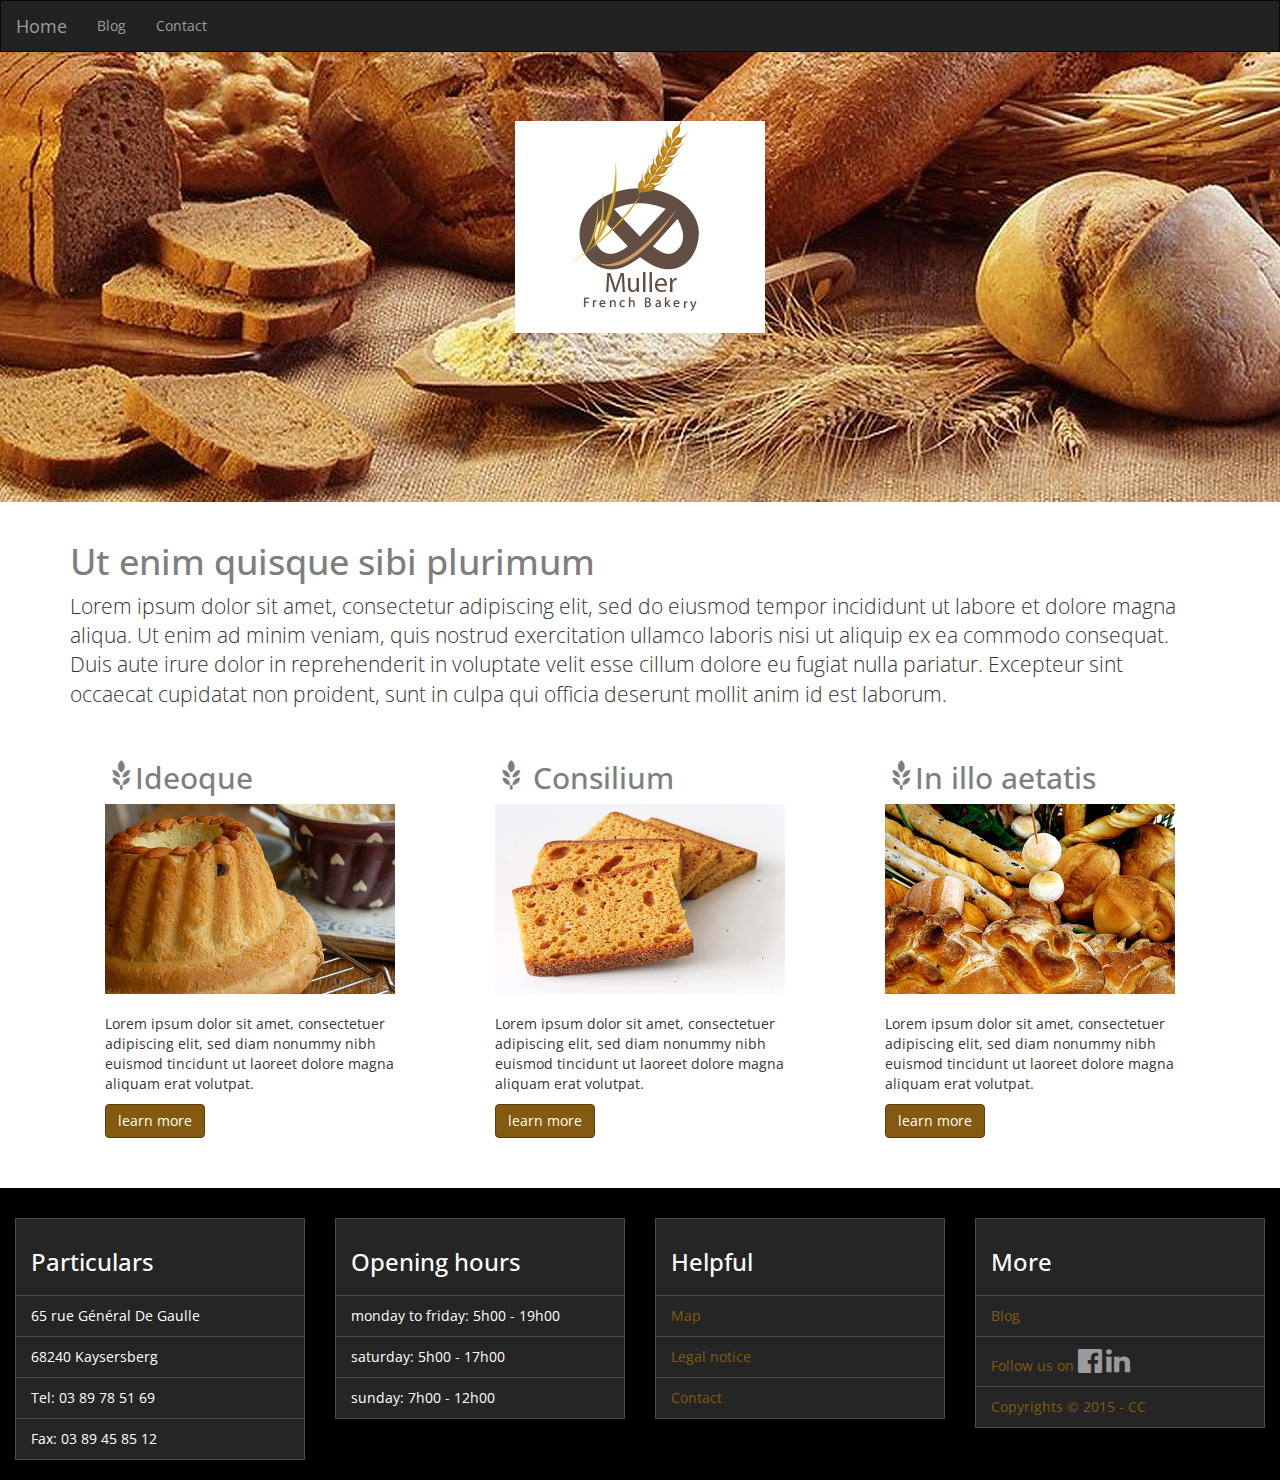
<file: index.html>
<!DOCTYPE html>
<html lang="en">

<head>
    <meta charset="utf-8">
    <meta http-equiv="X-UA-Compatible" content="IE=edge">
    <meta name="viewport" content="width=device-width, initial-scale=1">
    <title>Backery template</title>
    <link href='http://fonts.googleapis.com/css?family=Open+Sans' rel='stylesheet' type='text/css'>
    <link rel="stylesheet" href="https://maxcdn.bootstrapcdn.com/font-awesome/4.3.0/css/font-awesome.min.css">
    <script src="https://ajax.googleapis.com/ajax/libs/jquery/1.11.2/jquery.min.js"></script>
    <!-- Latest compiled and minified CSS -->
    <link rel="stylesheet" href="https://maxcdn.bootstrapcdn.com/bootstrap/3.3.2/css/bootstrap.min.css">
    <!-- Latest compiled and minified JavaScript -->
    <script src="https://maxcdn.bootstrapcdn.com/bootstrap/3.3.2/js/bootstrap.min.js"></script>
        <link rel="stylesheet" type="text/css" href="css/styles.min.css">

</head>


<body>
    <!--header-->
    <header>

        <nav class="navbar navbar-inverse">
            <div class="container-fluid">
                <!-- Brand and toggle get grouped for better mobile display -->
                <div class="navbar-header">
                    <button type="button" class="navbar-toggle collapsed" data-toggle="collapse" data-target="#bs-example-navbar-collapse-1">
                        <span class="sr-only">Toggle navigation</span>
                        <span class="icon-bar"></span>
                        <span class="icon-bar"></span>
                        <span class="icon-bar"></span>
                    </button>
                    <a class="navbar-brand" href="#">Home</a>
                </div>

                <!-- Collect the nav links, forms, and other content for toggling -->
                <div class="collapse navbar-collapse" id="bs-example-navbar-collapse-1">
                    <ul class="nav navbar-nav">
                        <li><a href="blog.html">Blog</a>
                        </li>
                        <li><a href="contact.html">Contact</a>
                        </li>

                    </ul>
                </div>
                <!-- /.navbar-collapse -->
            </div>
            <!-- /.container-fluid -->
        </nav>
    </header>
    <!--contenu-->
    <!--bannière-->
    <div class="cover">

        <div id="logo">
            <img src="chezjacquie/logo-boulangerie.png" alt="google">
        </div>
    </div>
    <!--section-->
    <section>
        <!--container-->
        <div class="container">
            <div class="row">
                <div class="col-xs-12">
                    <br />
                    <h1>Ut enim quisque sibi plurimum</h1>

                    <p class="lead">Lorem ipsum dolor sit amet, consectetur adipiscing elit, sed do eiusmod tempor incididunt ut labore et dolore magna aliqua. Ut enim ad minim veniam, quis nostrud exercitation ullamco laboris nisi ut aliquip ex ea commodo consequat. Duis aute irure dolor in reprehenderit in voluptate velit esse cillum dolore eu fugiat nulla pariatur. Excepteur sint occaecat cupidatat non proident, sunt in culpa qui officia deserunt mollit anim id est laborum.</p>

                </div>
            </div>
            <div class="row">
                <!--article-->
                <div class="col-xs-12 col-md-4">
                    <div class="box">
                        <h2> <span class="glyphicon glyphicon-grain" aria-hidden="true"></span>Ideoque</h2>
                        <img src="image/Kouglof.jpg" class="img-responsive" width="300px" alt="Responsive image">
                        <p>Lorem ipsum dolor sit amet, consectetuer adipiscing elit, sed diam nonummy nibh euismod tincidunt ut laoreet dolore magna aliquam erat volutpat.</p>
                        <p><a class="btn btn-primary btn-md" href="#" role="button">learn more</a>
                        </p>
                    </div>
                </div>
                <!--article-->
                <div class="col-xs-12 col-md-4">
                    <div class="box">
                        <h2><span class="glyphicon glyphicon-grain" aria-hidden="true"></span>
 Consilium</h2>
                        <img src="image/spicebread.jpg" class="img-responsive" width="300px" alt="Responsive image">
                        <p>Lorem ipsum dolor sit amet, consectetuer adipiscing elit, sed diam nonummy nibh euismod tincidunt ut laoreet dolore magna aliquam erat volutpat.</p>
                        <p><a class="btn btn-primary btn-md" href="#" role="button">learn more</a>
                        </p>
                    </div>
                </div>
                <!--article-->
                <div class="col-xs-12 col-md-4">
                    <div class="box">
                        <h2><span class="glyphicon glyphicon-grain" aria-hidden="true"></span>In illo aetatis </h2>
                        
                        <img src="image/vienoiserie.jpg" class="img-responsive" width="300px" alt="Responsive image">
                        <p>Lorem ipsum dolor sit amet, consectetuer adipiscing elit, sed diam nonummy nibh euismod tincidunt ut laoreet dolore magna aliquam erat volutpat.</p>
                        <p><a class="btn btn-primary btn-md" href="#" role="button">learn more</a>
                        </p>
                    </div>
                </div>
            </div>

            <!--informations-->

            <!--./row-->
        </div>
        <!-- ./container     -->
    </section>
    <!--fin section-->
    <!--footer-->
    <footer>
        <div class="container-fluid">

            <div class="row">
                <div class="col-xs-12 col-md-3">
                    <ul class="list-group">
                        <li class="list-group-item">
                            <h3>Particulars</h3>
                        </li>
                        <li class="list-group-item">65 rue Général De Gaulle</li>
                        <li class="list-group-item">68240 Kaysersberg</li>
                        <li class="list-group-item">Tel: 03 89 78 51 69</li>
                        <li class="list-group-item">Fax: 03 89 45 85 12</li>
                    </ul>
                </div>
                <!--informations-->
                <div class="col-xs-12 col-md-3">
                    <ul class="list-group">
                        <li class="list-group-item">
                            <h3>Opening hours</h3>
                        </li>
                        <li class="list-group-item">monday to friday: 5h00 - 19h00</li>
                        <li class="list-group-item">saturday: 5h00 - 17h00</li>
                        <li class="list-group-item">sunday: 7h00 - 12h00</li>
                    </ul>
                </div>

                <!--informations-->
                <div class="col-xs-12 col-md-3">
                    <ul class="list-group">
                        <li class="list-group-item">
                            <h3>Helpful</h3>
                        </li>
                        <li class="list-group-item"><a href="#">Map</a>
                        </li>
                        <li class="list-group-item"><a href="#">Legal notice</a>
                        </li>
                        <li class="list-group-item"><a href="#"> Contact</a>
                        </li>
                    </ul>
                </div>

                <!-- menu-->
                <div class="col-xs-12 col-md-3">
                    <ul class="list-group">
                        <li class="list-group-item">
                            <h3>More</h3>
                        </li>
                        <li class="list-group-item"> <a href="#">Blog</a>
                        </li>
                        <li class="list-group-item"><a href="#">Follow us on <i class="fa fa-facebook-official fa-2x"></i> <i class="fa fa-linkedin fa-2x"></i></a>
                        </li>
                        <li class="list-group-item"> <a href="#">Copyrights © 2015 - CC</a>

                        </li>
                    </ul>
                </div>
            </div>



        </div>
    </footer>
<!--fin footer-->
</body>

</html>


<script>
  (function(i,s,o,g,r,a,m){i['GoogleAnalyticsObject']=r;i[r]=i[r]||function(){
  (i[r].q=i[r].q||[]).push(arguments)},i[r].l=1*new Date();a=s.createElement(o),
  m=s.getElementsByTagName(o)[0];a.async=1;a.src=g;m.parentNode.insertBefore(a,m)
  })(window,document,'script','//www.google-analytics.com/analytics.js','ga');

  ga('create', 'UA-60729908-1', 'auto');
  ga('send', 'pageview');

</script>
</file>
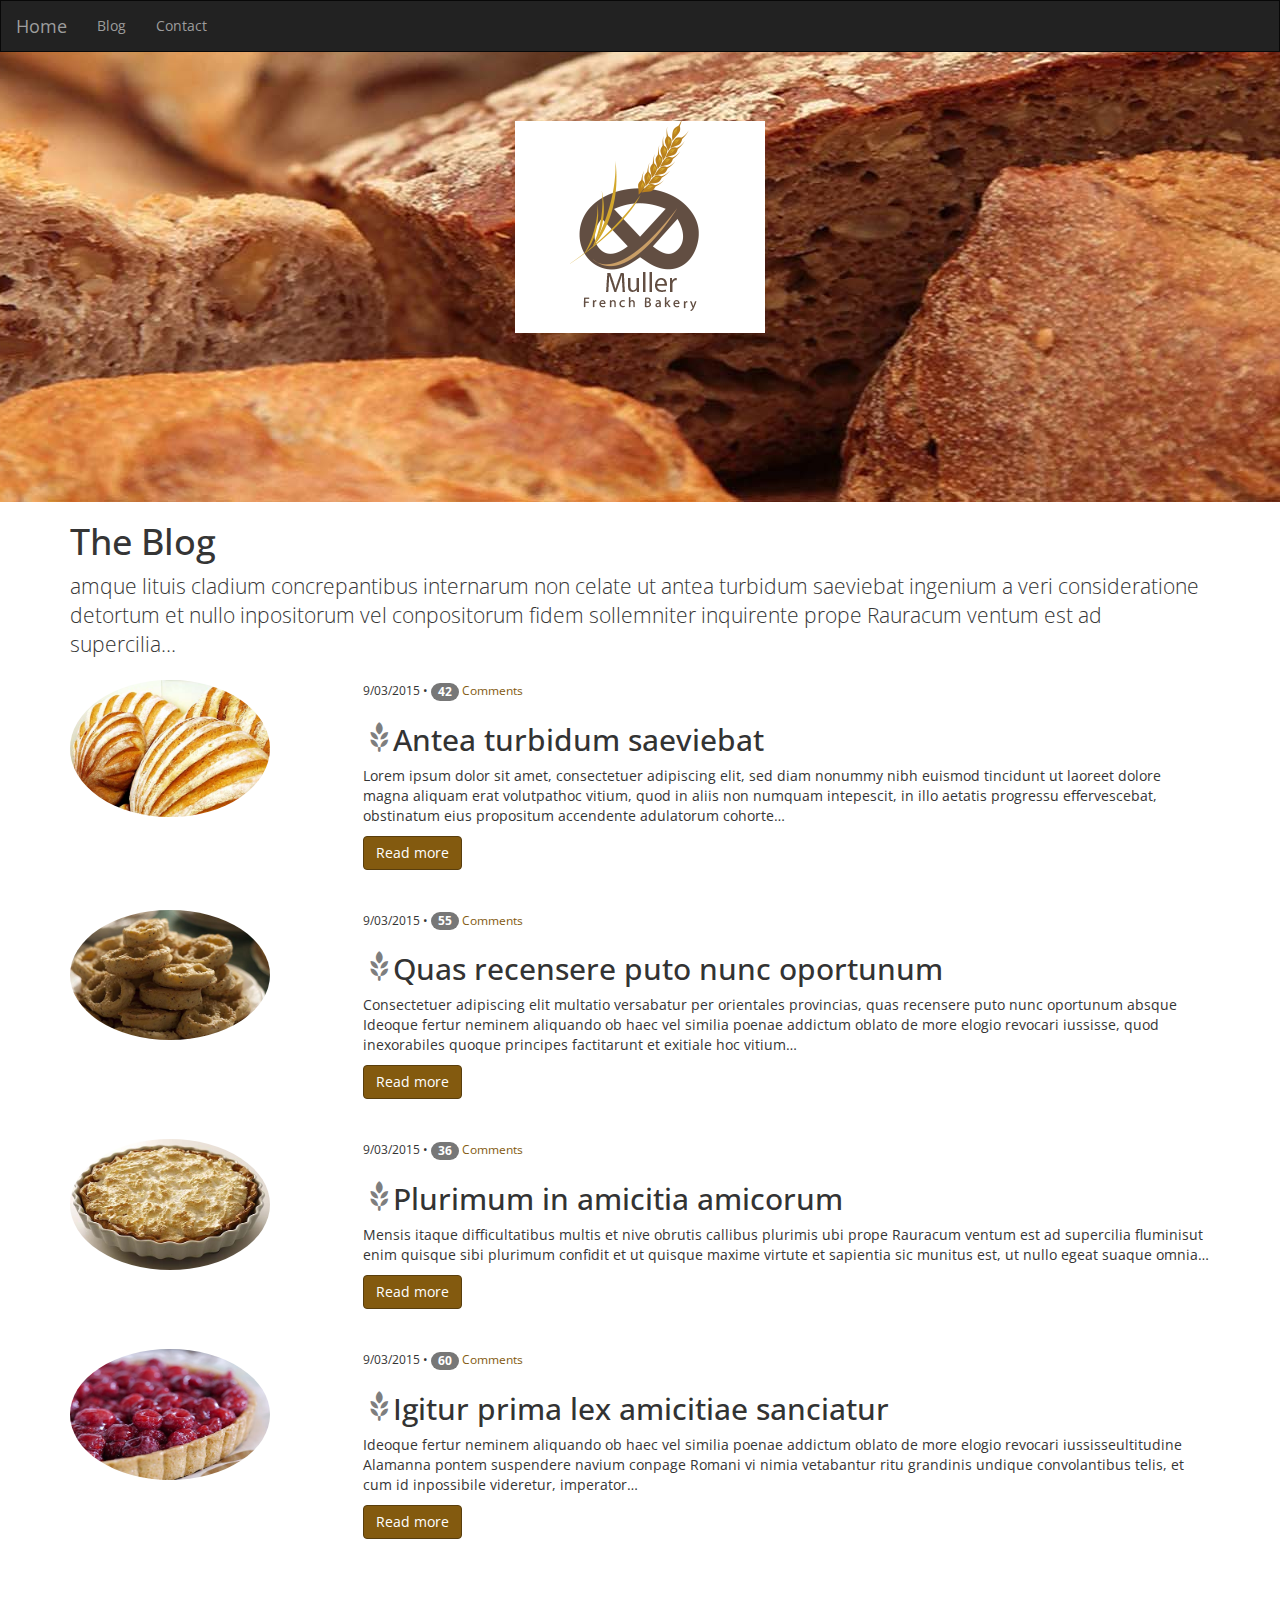
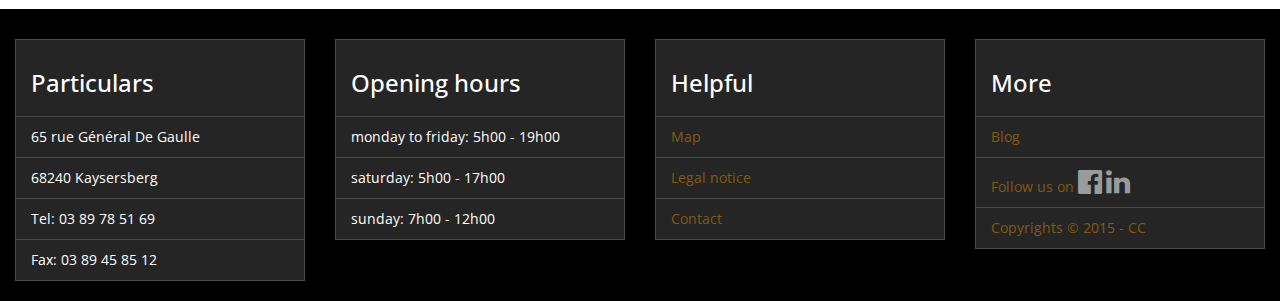
<file: blog.html>
<!DOCTYPE html>
<html lang="fr">

<head>
    <meta charset="utf-8">
    <meta http-equiv="X-UA-Compatible" content="IE=edge">
    <meta name="viewport" content="width=device-width, initial-scale=1">
    <title>bakery template</title>
    <link href='http://fonts.googleapis.com/css?family=Open+Sans' rel='stylesheet' type='text/css'>
    <link rel="stylesheet" href="https://maxcdn.bootstrapcdn.com/font-awesome/4.3.0/css/font-awesome.min.css">
    <script src="https://ajax.googleapis.com/ajax/libs/jquery/1.11.2/jquery.min.js"></script>
    <!-- Latest compiled and minified CSS -->
    <link rel="stylesheet" href="https://maxcdn.bootstrapcdn.com/bootstrap/3.3.2/css/bootstrap.min.css">
    <link rel="stylesheet" type="text/css" href="css/styles.min.css">
    <!-- Latest compiled and minified JavaScript -->
    <script src="https://maxcdn.bootstrapcdn.com/bootstrap/3.3.2/js/bootstrap.min.js"></script>

</head>


<body>
    <!--header-->
    <header>
        <nav class="navbar navbar-inverse">
            <div class="container-fluid">
                <!-- Brand and toggle get grouped for better mobile display -->
                <div class="navbar-header">
                    <button type="button" class="navbar-toggle collapsed" data-toggle="collapse" data-target="#bs-example-navbar-collapse-1">
                        <span class="sr-only">Toggle navigation</span>
                        <span class="icon-bar"></span>
                        <span class="icon-bar"></span>
                        <span class="icon-bar"></span>
                    </button>
                    <a class="navbar-brand" href="index.html">Home</a>
                </div>

                <!-- Collect the nav links, forms, and other content for toggling -->
                <div class="collapse navbar-collapse" id="bs-example-navbar-collapse-1">
                    <ul class="nav navbar-nav">
                        <li><a href="blog.html">Blog</a>
                        </li>
                        <li><a href="contact.html">Contact</a>
                        </li>

                    </ul>
                </div>
                <!-- /.navbar-collapse -->
            </div>
            <!-- /.container-fluid -->
        </nav>

    </header>
    <!--couverture-->
    <div class="coverBlog">

        <div id="logo">
            <img src="chezjacquie/logo-boulangerie.png" alt="amque lituis cladium">
        </div>
    </div>
    <!--section-->
    <section class="container">

        <h1>The Blog</h1>
        <p class="lead">amque lituis cladium concrepantibus internarum non celate ut antea turbidum saeviebat ingenium a veri consideratione detortum et nullo inpositorum vel conpositorum fidem sollemniter inquirente prope Rauracum ventum est ad supercilia…</p>
        <!-- article-->
        <div class="marginBottom row">
            <div class="col-xs-12 col-md-3">
                <img src="image/bread2.jpg" alt="google" width="200px" height="150px" class="img-responsive img-circle">
            </div>
            <div class="col-xs-12 col-md-9">
                <small>9/03/2015 • <a href="#"><span class="badge">42</span> Comments </a></small>
                <h2><span class="glyphicon glyphicon-grain" aria-hidden="true"></span>Antea turbidum saeviebat</h2>

                <p>Lorem ipsum dolor sit amet, consectetuer adipiscing elit, sed diam nonummy nibh euismod tincidunt ut laoreet dolore magna aliquam erat volutpathoc vitium, quod in aliis non numquam intepescit, in illo aetatis progressu effervescebat, obstinatum eius propositum accendente adulatorum cohorte…</p>

                <a class="btn btn-primary btn-md" href="#" role="button">Read more</a>
            </div>
        </div>
        <!-- ./article-->
        <!-- article-->
        <div class="marginBottom row">
            <div class="col-xs-12 col-md-3">
                <img src="image/biscuit.jpg" alt="google" width="200px" height="150px" class="img-responsive img-circle">
            </div>
            <div class="col-xs-12 col-md-9">
                 <small>9/03/2015 • <a href="#"><span class="badge">55</span> Comments </a></small>
                <h2><span class="glyphicon glyphicon-grain" aria-hidden="true"></span>Quas recensere puto nunc oportunum</h2>

                <p>Consectetuer adipiscing elit multatio versabatur per orientales provincias, quas recensere puto nunc oportunum absque Ideoque fertur neminem aliquando ob haec vel similia poenae addictum oblato de more elogio revocari iussisse, quod inexorabiles quoque principes factitarunt et exitiale hoc vitium…</p>

                <a class="btn btn-primary btn-md" href="#" role="button">Read more</a>
            </div>
        </div>
        <!-- ./article-->
        <!-- article-->
        <div class="marginBottom row">
            <div class="col-xs-12 col-md-3">
                <img src="image/pie.jpg" alt="google" width="200px" height="150px" class="img-responsive img-circle">
            </div>
            <div class="col-xs-12 col-md-9">
                 <small>9/03/2015 • <a href="#"><span class="badge">36</span> Comments </a></small>
                <h2><span class="glyphicon glyphicon-grain" aria-hidden="true"></span>Plurimum in amicitia amicorum </h2>

                <p>Mensis itaque difficultatibus multis et nive obrutis callibus plurimis ubi prope Rauracum ventum est ad supercilia fluminisut enim quisque sibi plurimum confidit et ut quisque maxime virtute et sapientia sic munitus est, ut nullo egeat suaque omnia…</p>

                <a class="btn btn-primary btn-md" href="#" role="button">Read more</a>
            </div>
        </div>
        <!-- ./article-->
        <!-- article-->
        <div class="marginBottom row">
            <div class="col-xs-12 col-md-3">
                <img src="image/tarte.jpg" alt="google" width="200px" height="150px" class="img-responsive img-circle">
            </div>
            <div class="col-xs-12 col-md-9">
                 <small>9/03/2015 • <a href="#"><span class="badge">60</span> Comments </a></small>
                <h2><span class="glyphicon glyphicon-grain" aria-hidden="true"></span>Igitur prima lex amicitiae sanciatur</h2>

                <p>Ideoque fertur neminem aliquando ob haec vel similia poenae addictum oblato de more elogio revocari iussisseultitudine Alamanna pontem suspendere navium conpage Romani vi nimia vetabantur ritu grandinis undique convolantibus telis, et cum id inpossibile videretur, imperator…</p>

                <a class="btn btn-primary btn-md" href="#" role="button">Read more</a>
            </div>
        </div>
        <!-- ./article-->

    </section>
    <!--fin section-->
    <!--footer-->
    <footer>
        <div class="container-fluid">

            <div class="row">
                <div class="col-xs-12 col-md-3">
                    <ul class="list-group">
                        <li class="list-group-item">
                            <h3>Particulars</h3>
                        </li>
                        <li class="list-group-item">65 rue Général De Gaulle</li>
                        <li class="list-group-item">68240 Kaysersberg</li>
                        <li class="list-group-item">Tel: 03 89 78 51 69</li>
                        <li class="list-group-item">Fax: 03 89 45 85 12</li>
                    </ul>
                </div>
                <!--informations-->
                <div class="col-xs-12 col-md-3">
                    <ul class="list-group">
                        <li class="list-group-item">
                            <h3>Opening hours</h3>
                        </li>
                        <li class="list-group-item">monday to friday: 5h00 - 19h00</li>
                        <li class="list-group-item">saturday: 5h00 - 17h00</li>
                        <li class="list-group-item">sunday: 7h00 - 12h00</li>
                    </ul>
                </div>

                <!--informations-->
                <div class="col-xs-12 col-md-3">
                    <ul class="list-group">
                        <li class="list-group-item">
                            <h3>Helpful</h3>
                        </li>
                        <li class="list-group-item"><a href="#">Map</a>
                        </li>
                        <li class="list-group-item"><a href="#">Legal notice</a>
                        </li>
                        <li class="list-group-item"><a href="#">Contact</a>
                        </li>
                    </ul>
                </div>

                <!-- menu-->
                <div class="col-xs-12 col-md-3">
                    <ul class="list-group">
                        <li class="list-group-item">
                            <h3>More</h3>
                        </li>
                        <li class="list-group-item"> <a href="#">Blog</a>
                        </li>
                        <li class="list-group-item"><a href="#">Follow us on <i class="fa fa-facebook-official fa-2x"></i> <i class="fa fa-linkedin fa-2x"></i></a>
                        </li>
                        <li class="list-group-item"> <a href="#">Copyrights © 2015 - CC</a>

                        </li>
                    </ul>
                </div>
            </div>
        </div>

    </footer>
    <!--footer-->
</body>

</html>


<script>
  (function(i,s,o,g,r,a,m){i['GoogleAnalyticsObject']=r;i[r]=i[r]||function(){
  (i[r].q=i[r].q||[]).push(arguments)},i[r].l=1*new Date();a=s.createElement(o),
  m=s.getElementsByTagName(o)[0];a.async=1;a.src=g;m.parentNode.insertBefore(a,m)
  })(window,document,'script','//www.google-analytics.com/analytics.js','ga');

  ga('create', 'UA-60729908-1', 'auto');
  ga('send', 'pageview');

</script>
</file>
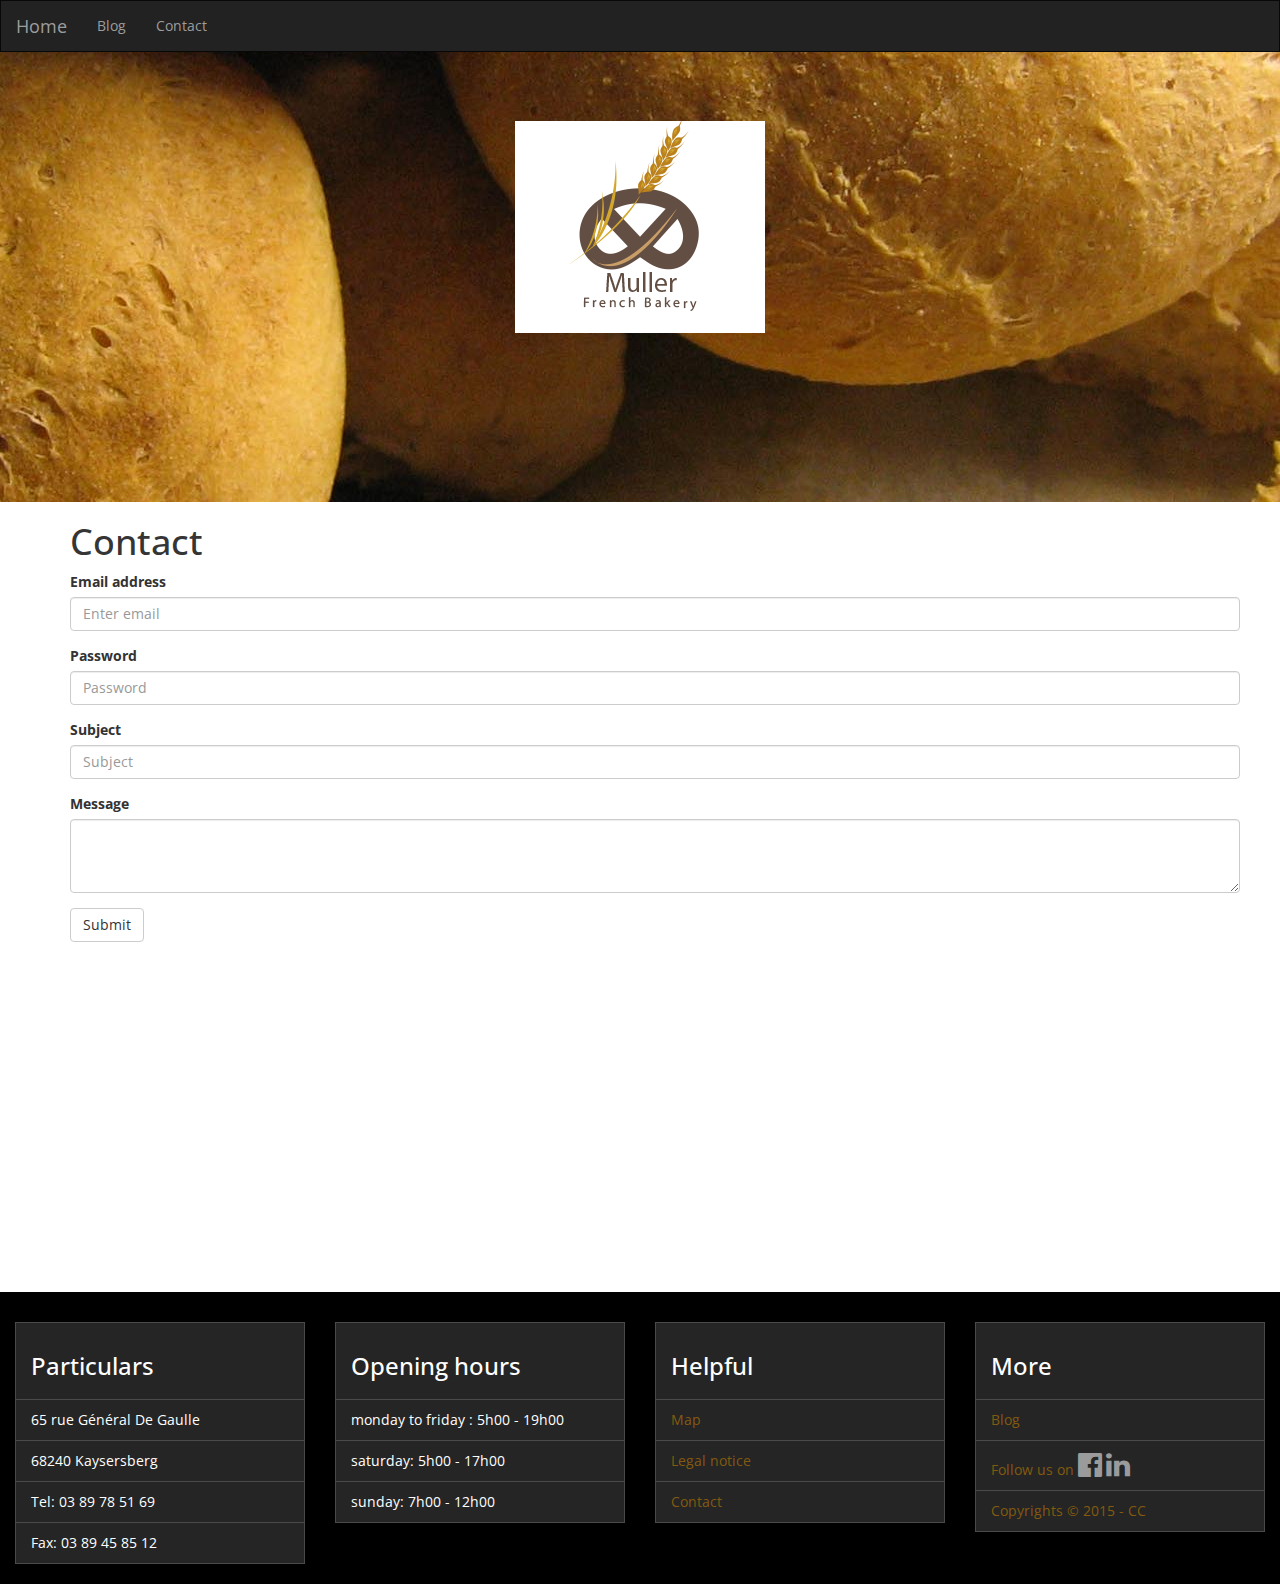
<file: contact.html>
<!DOCTYPE html>
<html lang="fr">

<head>
    <meta charset="utf-8">
    <meta http-equiv="X-UA-Compatible" content="IE=edge">
    <meta name="viewport" content="width=device-width, initial-scale=1">
    <title>bakery template</title>
    <link href='http://fonts.googleapis.com/css?family=Open+Sans' rel='stylesheet' type='text/css'>
    <link rel="stylesheet" href="https://maxcdn.bootstrapcdn.com/font-awesome/4.3.0/css/font-awesome.min.css">
    <script src="https://ajax.googleapis.com/ajax/libs/jquery/1.11.2/jquery.min.js"></script>
    <!-- gmap-->
    <script src="http://maps.google.com/maps/api/js?sensor=false&amp;language=en"></script>
    <script src="js/gmap3.min.js"></script>
    <!-- Latest compiled and minified CSS -->
    <link rel="stylesheet" href="https://maxcdn.bootstrapcdn.com/bootstrap/3.3.2/css/bootstrap.min.css">
    <link rel="stylesheet" type="text/css" href="css/styles.min.css">
    <!-- Latest compiled and minified JavaScript -->
    <script src="https://maxcdn.bootstrapcdn.com/bootstrap/3.3.2/js/bootstrap.min.js"></script>
</head>


<body>
    <!--header-->
    <header>
        <nav class="navbar navbar-inverse">
            <div class="container-fluid">
                <!-- Brand and toggle get grouped for better mobile display -->
                <div class="navbar-header">
                    <button type="button" class="navbar-toggle collapsed" data-toggle="collapse" data-target="#bs-example-navbar-collapse-1">
                        <span class="sr-only">Toggle navigation</span>
                        <span class="icon-bar"></span>
                        <span class="icon-bar"></span>
                        <span class="icon-bar"></span>
                    </button>
                    <a class="navbar-brand" href="index.html">Home</a>
                </div>

                <!-- Collect the nav links, forms, and other content for toggling -->
                <div class="collapse navbar-collapse" id="bs-example-navbar-collapse-1">
                    <ul class="nav navbar-nav">
                        <li><a href="blog.html">Blog</a>
                        </li>
                        <li><a href="contact.html">Contact</a>
                        </li>

                    </ul>
                </div>
                <!-- /.navbar-collapse -->
            </div>
            <!-- /.container-fluid -->
        </nav>
        <!--couverture-->
    </header>
    <div class="coverContact">

        <div id="logo">
            <img src="chezjacquie/logo-boulangerie.png" alt="google">
        </div>
    </div>

    <!--formulaire-->

    <section class="container">
        <h1>Contact</h1>
        <div class="container">
            <div class="row">
                <form>
                    <div class="form-group">
                        <label for="InputEmail1">Email address</label>
                        <input type="email" class="form-control" id="InputEmail1" placeholder="Enter email">
                    </div>
                    <div class="form-group">
                        <label for="InputPassword1">Password</label>
                        <input type="password" class="form-control" id="InputPassword1" placeholder="Password">
                    </div>
                    <div class="form-group">
                        <label for="InputPassword1">Subject</label>
                        <input type="password" class="form-control" id="InputPassword1" placeholder="Subject">
                    </div>
                    <div class="form-group">
                        <label for="InputTextArea">Message</label>
                        <textarea class="form-control" rows="3" id="InputTextArea"></textarea>
                    </div>
                    <input class="btn btn-default" type="submit" value="Submit">

                </form>
            </div>
            <!--map-->
        <div id="map"></div>
            </div>
    </section>
    <!--fin section-->
    <!--footer-->
    <footer>
        <div class="container-fluid">

            <div class="row">
                <div class="col-xs-12 col-md-3">
                    <ul class="list-group">
                        <li class="list-group-item">
                            <h3>Particulars</h3>
                        </li>
                        <li class="list-group-item">65 rue Général De Gaulle</li>
                        <li class="list-group-item">68240 Kaysersberg</li>
                        <li class="list-group-item">Tel: 03 89 78 51 69</li>
                        <li class="list-group-item">Fax: 03 89 45 85 12</li>
                    </ul>
                </div>
                <!--informations-->
                <div class="col-xs-12 col-md-3">
                    <ul class="list-group">
                        <li class="list-group-item">
                            <h3>Opening hours</h3>
                        </li>
                        <li class="list-group-item">monday to friday : 5h00 - 19h00</li>
                        <li class="list-group-item">saturday: 5h00 - 17h00</li>
                        <li class="list-group-item">sunday: 7h00 - 12h00</li>
                    </ul>
                </div>

                <!--informations-->
                <div class="col-xs-12 col-md-3">
                    <ul class="list-group">
                        <li class="list-group-item">
                            <h3>Helpful</h3>
                        </li>
                        <li class="list-group-item"><a href="#">Map</a>
                        </li>
                        <li class="list-group-item"><a href="#">Legal notice</a>
                        </li>
                        <li class="list-group-item"><a href="#">Contact</a>
                        </li>
                    </ul>
                </div>

                <!-- menu-->
                <div class="col-xs-12 col-md-3">
                    <ul class="list-group">
                        <li class="list-group-item">
                            <h3>More</h3>
                        </li>
                        <li class="list-group-item"> <a href="#">Blog</a>
                        </li>
                        <li class="list-group-item"><a href="#">Follow us on <i class="fa fa-facebook-official fa-2x"></i> <i class="fa fa-linkedin fa-2x"></i></a>
                        </li>
                        <li class="list-group-item"> <a href="#">Copyrights © 2015 - CC</a>

                        </li>
                    </ul>
                </div>
            </div>



        </div>
    </footer>
    <!--footer-->
<script type="text/javascript">
      $(function(){
        $('#map').gmap3({
          marker:{
            address: "2 rue des arches, nanteau-sur-lunain"
          },
          map:{
            options:{
              zoom: 10
            }
          }
        });
      });
    </script>
</body>

</html>

<script>
  (function(i,s,o,g,r,a,m){i['GoogleAnalyticsObject']=r;i[r]=i[r]||function(){
  (i[r].q=i[r].q||[]).push(arguments)},i[r].l=1*new Date();a=s.createElement(o),
  m=s.getElementsByTagName(o)[0];a.async=1;a.src=g;m.parentNode.insertBefore(a,m)
  })(window,document,'script','//www.google-analytics.com/analytics.js','ga');

  ga('create', 'UA-60729908-1', 'auto');
  ga('send', 'pageview');

</script>
</file>
<file: css/styles.min.css>
html{height:100%}body{font-family:'Open Sans',sans-serif;width:100%;position:relative;height:100%;margin:0;padding:0}*{box-sizing:border-box}#logo{position:absolute;background:#fff;top:69px;left:0;right:0;width:250px;text-align:center;padding:0 0 20px;margin:0 auto}.navbar{margin-bottom:0!important}.cover{color:#fff;position:relative;min-height:450px;background:url(../image/cover.jpg) bottom center no-repeat}.glyphicon{color:#7e7e7e!important}.container h1,p{color:#353535}.row h1{color:#7e7e7e}.box{margin-left:25px;margin-right:25px;padding:10px}.box h2{color:#7e7e7e}.box img{margin:auto auto 20px}i{color:#9b9b9b}.navbar{border-radius:0!important}footer{overflow:auto}.coverBlog{color:#fff;position:relative;min-height:450px;background:url(../image/bread20.jpg) bottom center no-repeat}.coverContact{color:#fff;position:relative;min-height:450px;background:url(../image/bread9.jpg) bottom center no-repeat}.btn-primary{color:#fff;background-color:#835A0F;border-color:#593E0D}.btn-primary.active,.btn-primary.focus,.btn-primary:active,.btn-primary:focus,.btn-primary:hover,.open>.dropdown-toggle.btn-primary{color:#fff;background-color:#BA9520;border-color:#997E27}a{color:#835A0F;text-decoration:none}.list-group-item:last-child{margin-bottom:0;border-bottom-right-radius:0;border-bottom-left-radius:0}.list-group-item:first-child{border-top-left-radius:0;border-top-right-radius:0}.list-group-item{position:relative;display:block;padding:10px 15px;background-color:#252525;border:1px solid #4A4A4A;color:#fff}.jumbotron{padding:30px 15px;margin-bottom:30px;color:inherit;background-color:#fff}.marginBottom{margin-bottom:40px}footer{padding-top:30px;background:#000;margin-top:30px}#map{height:300px;margin-top:20px}
</file>
